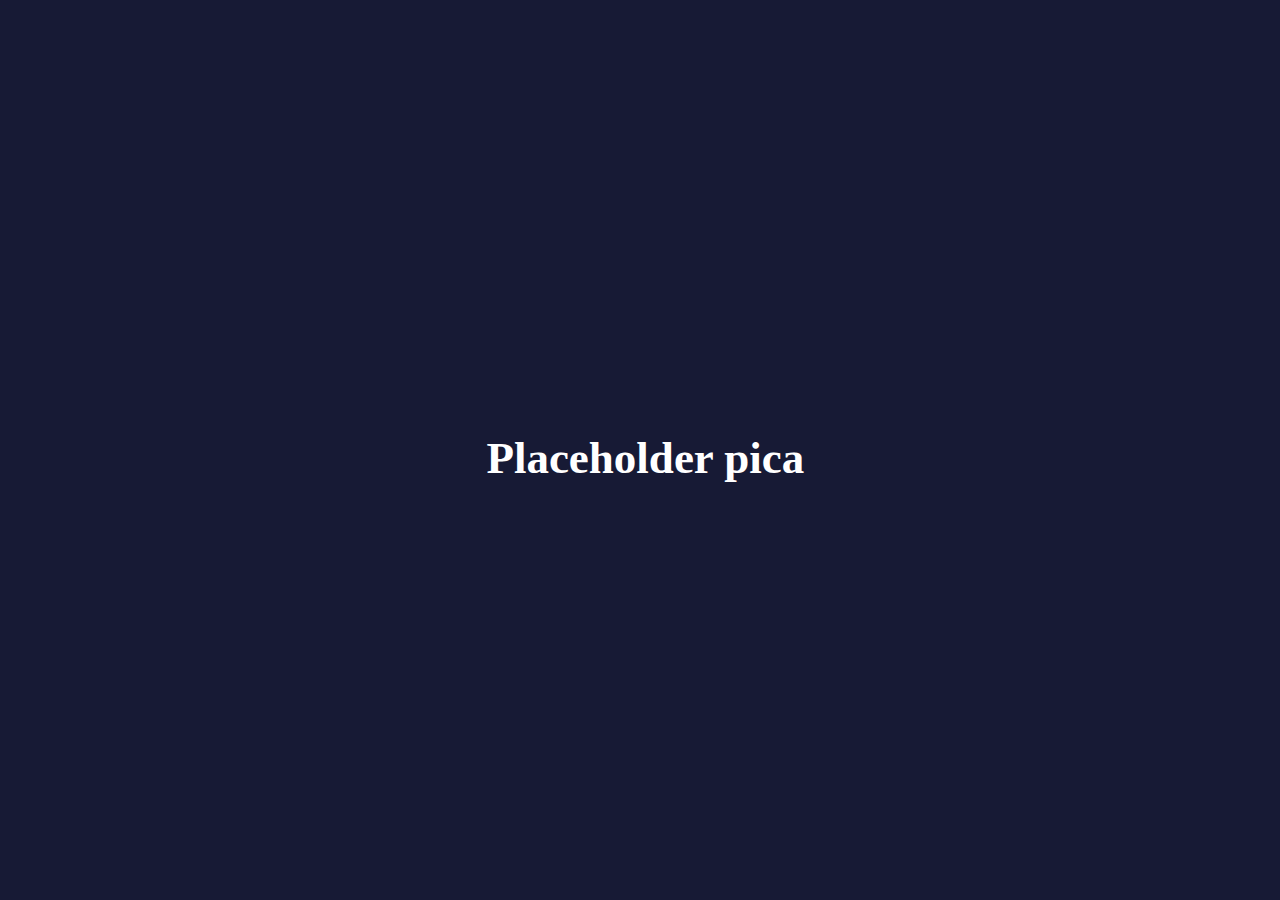
<file: index.html>
<!DOCTYPE html>
<html lang="en">
<head>
    <meta charset="UTF-8">
    <meta http-equiv="X-UA-Compatible" content="IE=edge">
    <meta name="viewport" content="width=device-width, initial-scale=1.0">
    <link rel="stylesheet" href="style/style.css">
    <title>RoostersHomePage</title>
</head>
<body>
    <div id="navigation">

    </div>
   <div style="position: absolute;top:48%;left: 38%; color: white;font-size: 45px;font-weight: bold;">
        Placeholder pica
   </div>
</body>
</html>
<script type="module" src="./../javascript/mounter.js"></script>
<script type="module" src="./../javascript/carregaProjetos.js"></script>
</file>
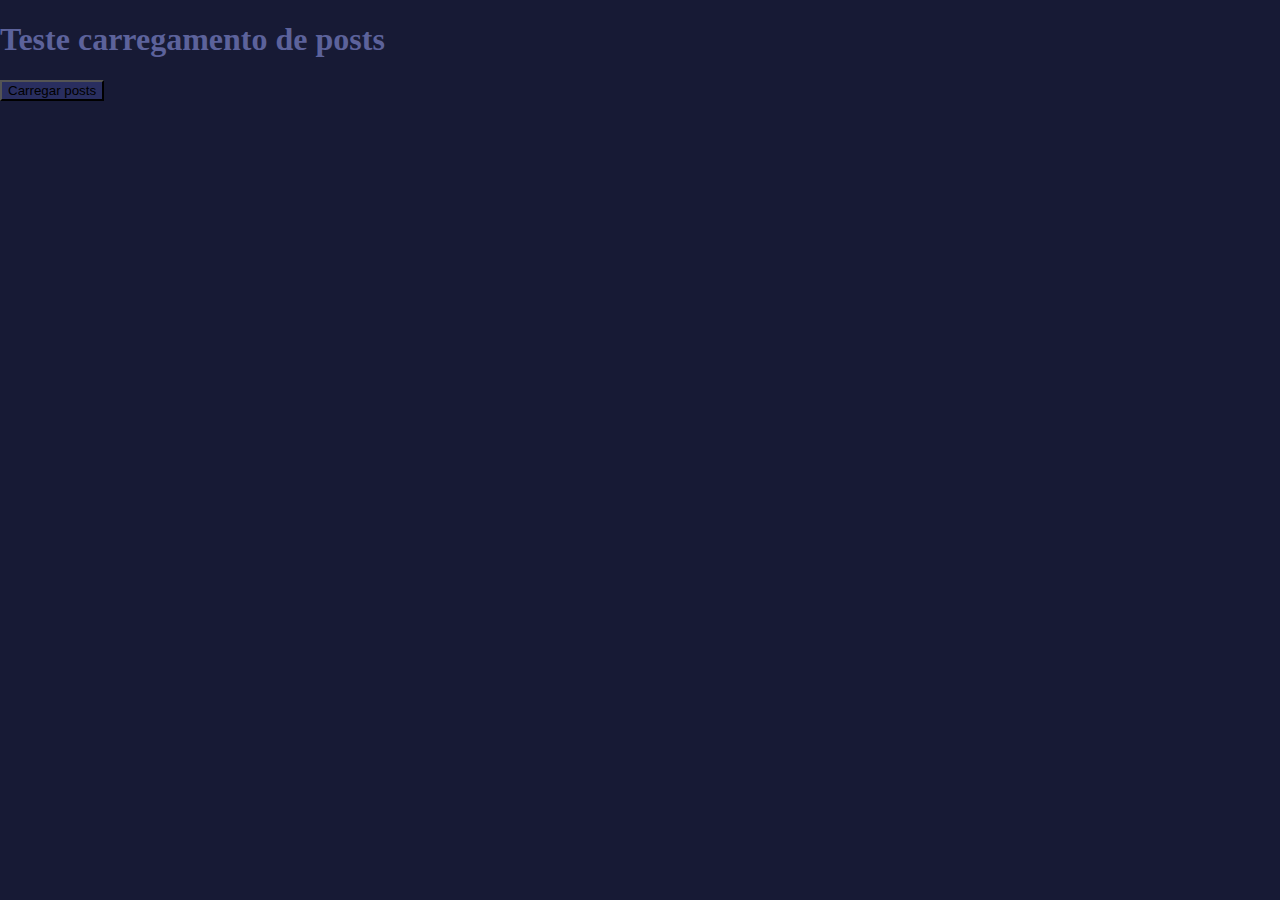
<file: pages/carregaPosts.html>
<!DOCTYPE html>
<html lang="en">
<head>
    <meta charset="UTF-8">
    <meta http-equiv="X-UA-Compatible" content="IE=edge">
    <meta name="viewport" content="width=device-width, initial-scale=1.0">
    <link rel="stylesheet" href="../style/style.css">
    <title>Leitor de posts</title>
</head>
<body>
    <h1>
        Teste carregamento de posts
    </h1>
    <button class="clicavel" id="carregar">
        Carregar posts
    </button>
    

    <div id="targetArea"></div>
    <script type="module" src="../javascript/loader.js"></script>
</body>
</html>
</file>
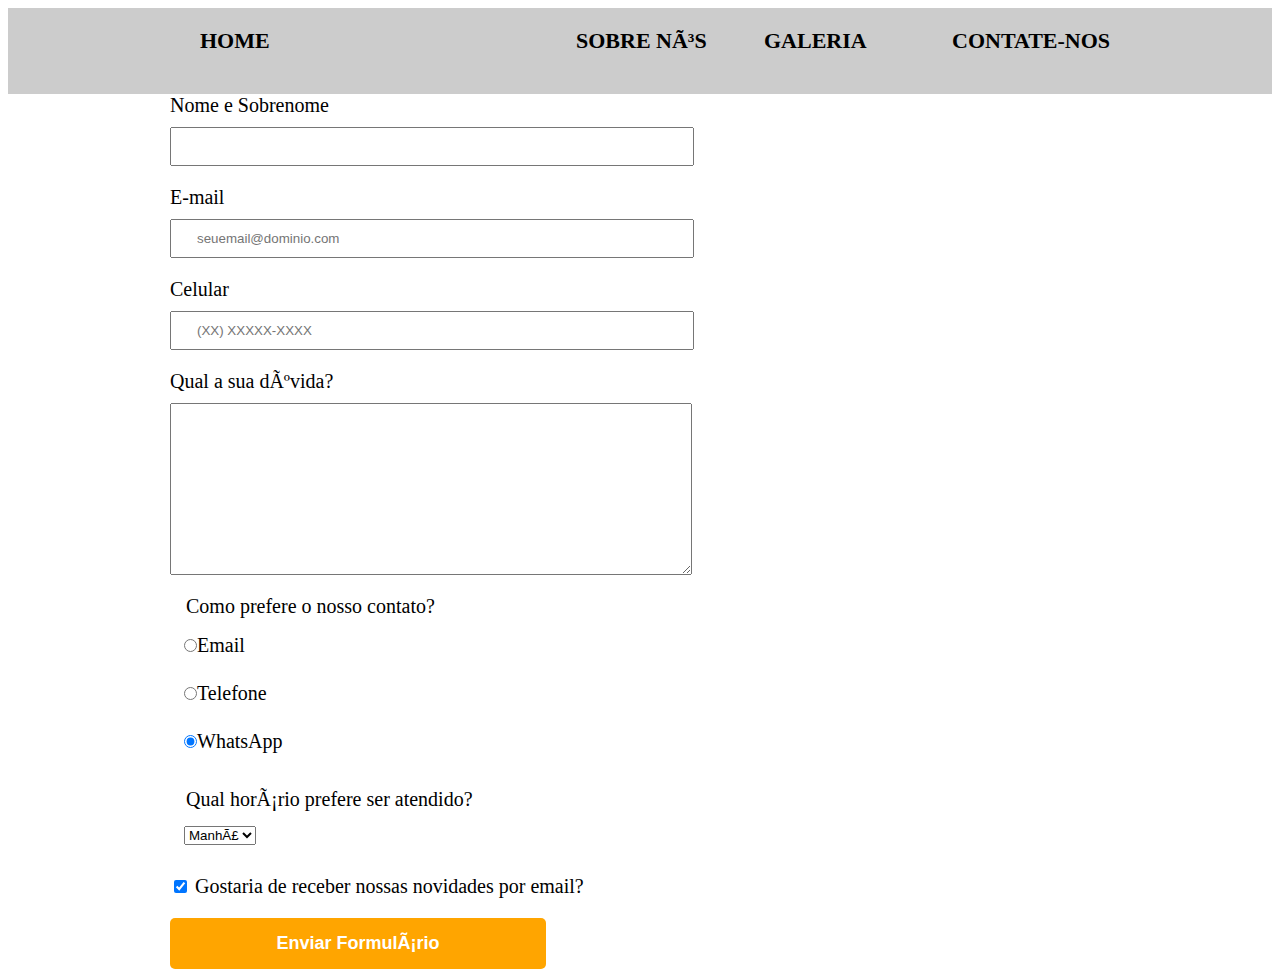
<file: pages/contato.html>
<!DOCTYPE html>
<html>
	<head>
		<meta charset="YTF-8">
        <link rel="stylesheet" href="../style/contate-nos.css">
    </head>
    <body>
        <header>

					<ul class="caixa">
                        
						<li class="links"><a href="../index.html">Home</a></li>
						<li class="links"><a href="sobre.html">Sobre nós</a></li>
						<li class="links"><a href="galeria.html">Galeria</a></li>
						<li class="links"><a href="#">Contate-nos</a></li>
					</ul>
        </header>
        <main>
            <form>
                <label for="nomesobrenome">Nome e Sobrenome</label>
                <input type="text" id="nomesobrenome" required class="input-padrao">

                <label for="email">E-mail</label>
                <input type="email" id="email"required placeholder="seuemail@dominio.com" class="input-padrao">

                <label for="celular">Celular</label>
                <input type="tel" id="celular"  required placeholder="(XX) XXXXX-XXXX" class="input-padrao">

				<label for="mensagem">Qual a sua dúvida?</label>
				<textarea cols="70" rows="10" id="mensagem" class="input-padrao"></textarea>

				<fieldset class="formularios">
					<legend>Como prefere o nosso contato?</legend>

					<label for="radio-email"><input type="radio" name="contato" value="email" id="radio-email" class="formulario">Email</label>
				
					<label for="radio-telefone"><input type="radio" name="contato" value="telefone" id="radio-telefone" class="formulario">Telefone</label>
				
					<label for="radio-whatsapp"><input type="radio" name="contato" value="whatsapp" id="radio-whatsapp" checked class="formulario">WhatsApp</label>
				</fieldset>

				<fieldset class="formularios">
					<legend>Qual horário prefere ser atendido?</legend>

					<select>
						<option>Manhã</option>
						<option>Tarde</option>
						<option>Noite</option>
					</select>
				</fieldset>

				<label class="checkbox">
					<input type="checkbox" checked>
					Gostaria de receber nossas novidades por email?
				</label>


                <input type="submit" value="Enviar Formulário" class="enviar">
            </form>
        </main>
    </body>
</html>
</file>
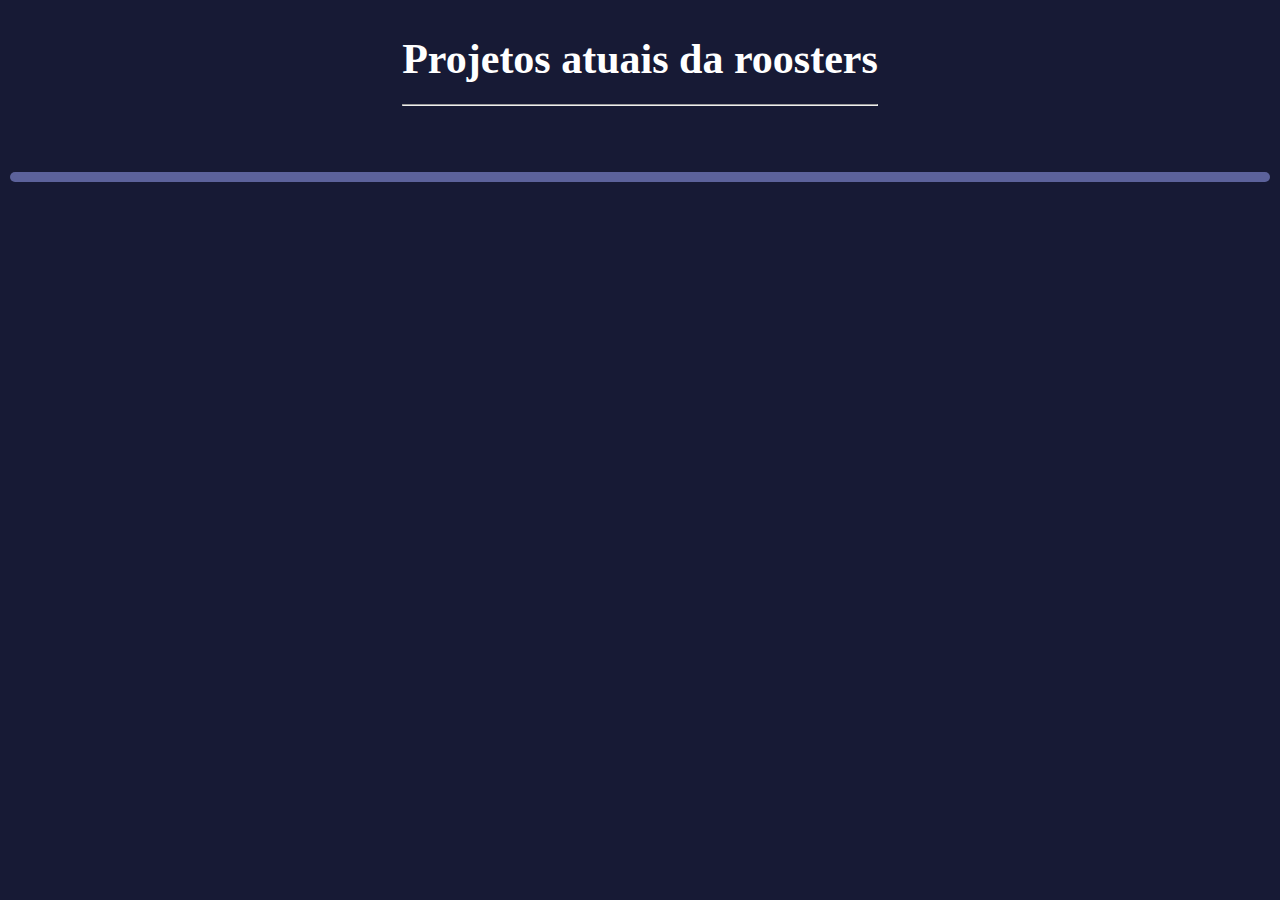
<file: pages/galeria.html>
<!DOCTYPE html>
<html lang="en">
<head>
    <meta charset="UTF-8">
    <meta http-equiv="X-UA-Compatible" content="IE=edge">
    <meta name="viewport" content="width=device-width, initial-scale=1.0">
    <link rel="stylesheet" href="../style/style.css">
    <title>RoostersHomePage</title>
</head>
<body>
    <header id="navigation"></header>

   <main>
        <div style="width: 100%; color: white;display: flex;justify-content: center;">
            <h2 style="font-size: 42px;">
                Projetos atuais da roosters
                <hr>
            </h2>     
        </div>
        <div id="content"></div>
   </main>
   

    <footer id="footer"></footer>
</body>
</html>
<script type="module" src="../javascript/mounter.js"></script>
<script type="module" src="../javascript/carregaProjetos.js"></script>
</file>
<file: style/style.css>
body{
    background-color: #171a35;
    margin: 0%;
}
h1 {
    color:#5c629b
  }

header{
    margin: 0%;
    padding: 0%;
}
.indivContent h2{
    margin-top: 5px;
    margin-bottom: 2px;
}
#targetArea{
    /* border: 1px solid #3c4488; */
    padding: 5px;
    
}
.clicavel{
    background-color: #292e5f;
}
.clicavel:hover{
    background-color: #394083;
}
.indivContent .header{
    font-weight: bolder;
    font-size: 18px;
}

.indivContent{
    background-color: #292e5f;
    border-radius: 5px;
    padding: 5px;
    margin-top: 10px;
}

.indivContent:hover{
    background-color: #394083;
}
.indivContent .tags{
    color: rgb(46, 17, 17);
    font-weight: bold;
    word-spacing: 3px;
}

#nav-menu{
    display: grid;
    grid-template-columns: 4fr 1fr 1fr 1fr;
    margin: 0%;
    list-style: none;
    background-color: #292e5f;
    padding: 5px;
    width: auto;
}

.nav-menu-item{
    display: flex;
    align-items: center;
    color: white;
    font-size: 24px;
}

.nav-menu-item a{
    color: white;
}
.nav-menu-item:hover{
    text-decoration: underline;
    cursor: pointer;
}
#nav-logo{
    cursor: default;
    text-decoration: none;
    font-size: 32px;
}

#content{
    margin: 10px;
    border-radius: 5px;
    padding: 5px;
    background-color: #5c629b;
}
.content-cell{
    background-color: #292e5f;
    margin: 10px;
    display: flex;
    border-radius: 5px;
    padding: 5px;
}

.content-cell:hover{
    background-color: #13173a;
    
}
.content-cell-img{
    width: 250px;
   
    border-radius: 5px;
    margin: 10px;

}

.content-cell-info ul{
    list-style: none;

}

.content-cell-info ul li{
    color: #b6b4b4;
    font-size: 18px;

}

.content-cell-info-destaque{
    color: black;
    font-weight: bold;
    font-size: 22px;
}
</file>
<file: style/contate-nos.css>
header {
	background-color: #CCCCCC;
	padding: 20px 0px 40px 0px;
}

.caixa {
	position: relative;
	width: 940px;
	margin: 0 auto;
	
}

li {
	display: inline;
	margin-left: 10px;
	color: white;
}

.links {
	text-transform: uppercase;
	font-weight: bold;
	font-size: 22px;
	text-decoration: none;
}

.links:hover {
	display: inline-block;
	color: #FF8C00;
	text-decoration: underline;
}

ul a {
	text-transform: uppercase;
	color: black;
	font-weight: bold;
	font-size: 22px;
	text-decoration: none;
}

ul a:hover {
	color: white;
	text-decoration: underline;
}
ul {
	display: grid;
	grid-template-columns: 2fr 1fr 1fr 1fr;
}


main {
	width: 940px;
	margin: 0 auto;
}

form label, form legend {
    display:block;
    font-size: 20px;
    margin: 0 0 10px;
}

.formulario {
    display: inline-block;
    margin: 0 0 20px;
    padding: 10px 25px;
}

.formularios {
    border: none;
}

.input-padrao {
    display: block;
    margin: 0 0 20px;
    padding: 10px 25px;
    width: 50%;
}

.checkbox {
    margin: 20px 0;
}

.enviar {
	width: 40%;
	padding: 15px 0;
	background: orange;
	color: white;
	font-weight: bold;
	font-size: 18px;
	border: none;
	border-radius: 5px;
	transition: 1s all;
	cursor: pointer;
}
.enviar:hover {
	background: darkorange;
	transform: scale(1.2);
}
</file>
